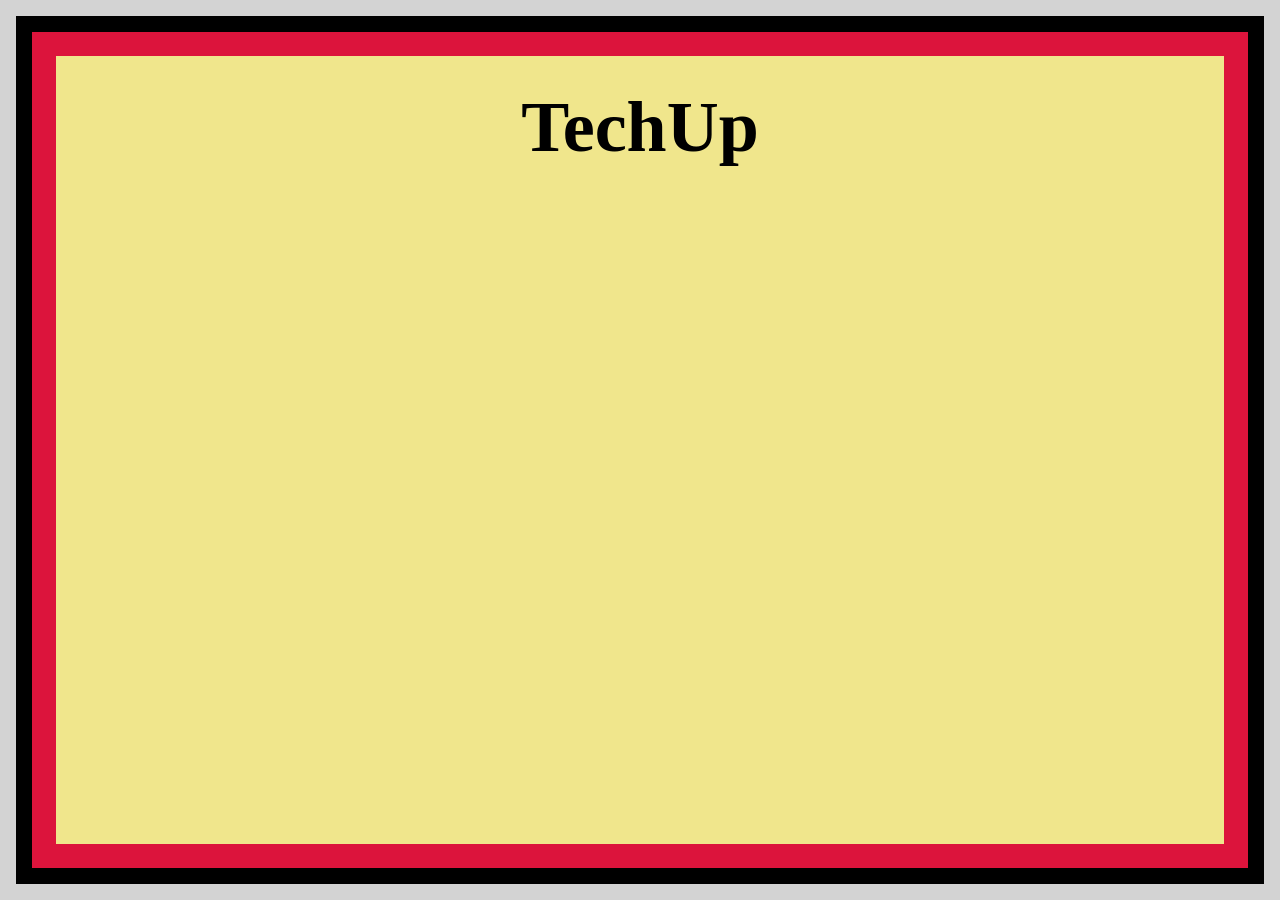
<file: ex-2/index.html>
<!DOCTYPE html>
<html lang="en">

<head>
  <meta charset="UTF-8" />
  <meta http-equiv="X-UA-Compatible" content="IE=edge" />
  <meta name="viewport" content="width=device-width, initial-scale=1.0" />
  <link rel="stylesheet" href="./style.css" />
  <title>CSS Direction and Box Model - Ex 2</title>
</head>

<body>
  <div class="box box-outer">
    <div class="box box-middle">
      <div class="box box-inner">
        <h1 class="title">TechUp</h1>
      </div>
    </div>
  </div>
</body>

</html>
</file>
<file: ex-2/style.css>
* {
    margin: 0px;
    box-sizing: border-box;
  }
  
  .box {
    text-align: center;
    border: 16px solid;
  }
  
  .box-outer {
    border-color: lightgrey;
    height: 100vh;
  }
  
  .box-middle {
    border-color: black;
    height: 100%;
  }
  
  .box-inner {
    background-color: khaki;
    border-color: crimson;
    border-width: 24px;
    height: 100%;
  }
  
  .title {
    font-size: 72px;
    padding: 30px;
  }
</file>
